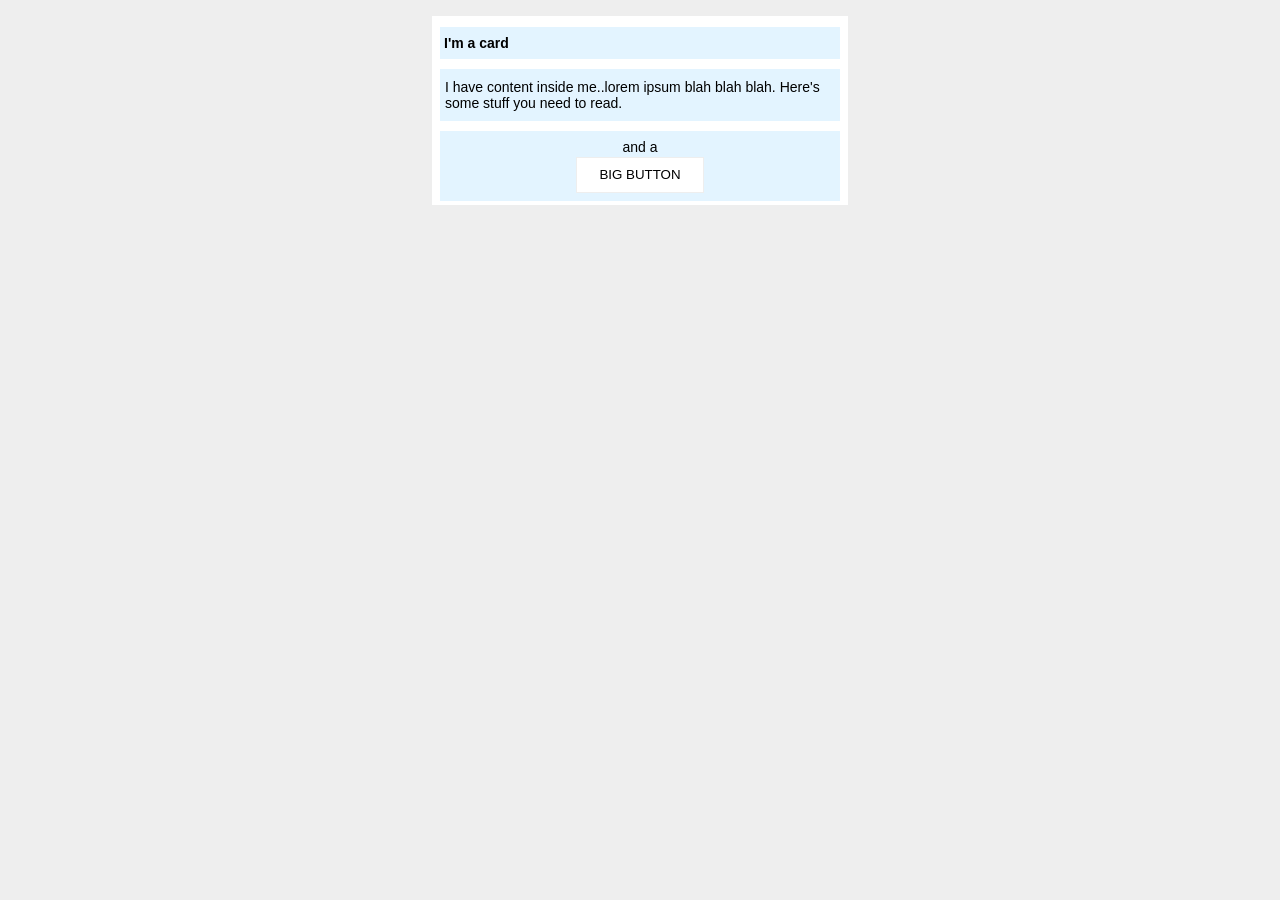
<file: foundations/block-and-inline/02-margin-and-padding-2/index.html>
<!DOCTYPE html>
<html lang="en">
  <head>
    <meta charset="UTF-8">
    <meta http-equiv="X-UA-Compatible" content="IE=edge">
    <meta name="viewport" content="width=device-width, initial-scale=1.0">
    <title>Margin and Padding exercise 2</title>
    <link rel="stylesheet" href="style.css">
  </head>
  <body>
    <div class="card">
      <h1 class="title">I'm a card</h1>
      <div class="content">I have content inside me..lorem ipsum blah blah blah. Here's some stuff you need to read.</div>
      <div class="button-container"><p class="text">and a </p><button>BIG BUTTON</button></div>
    </div>
  </body>
</html>
</file>
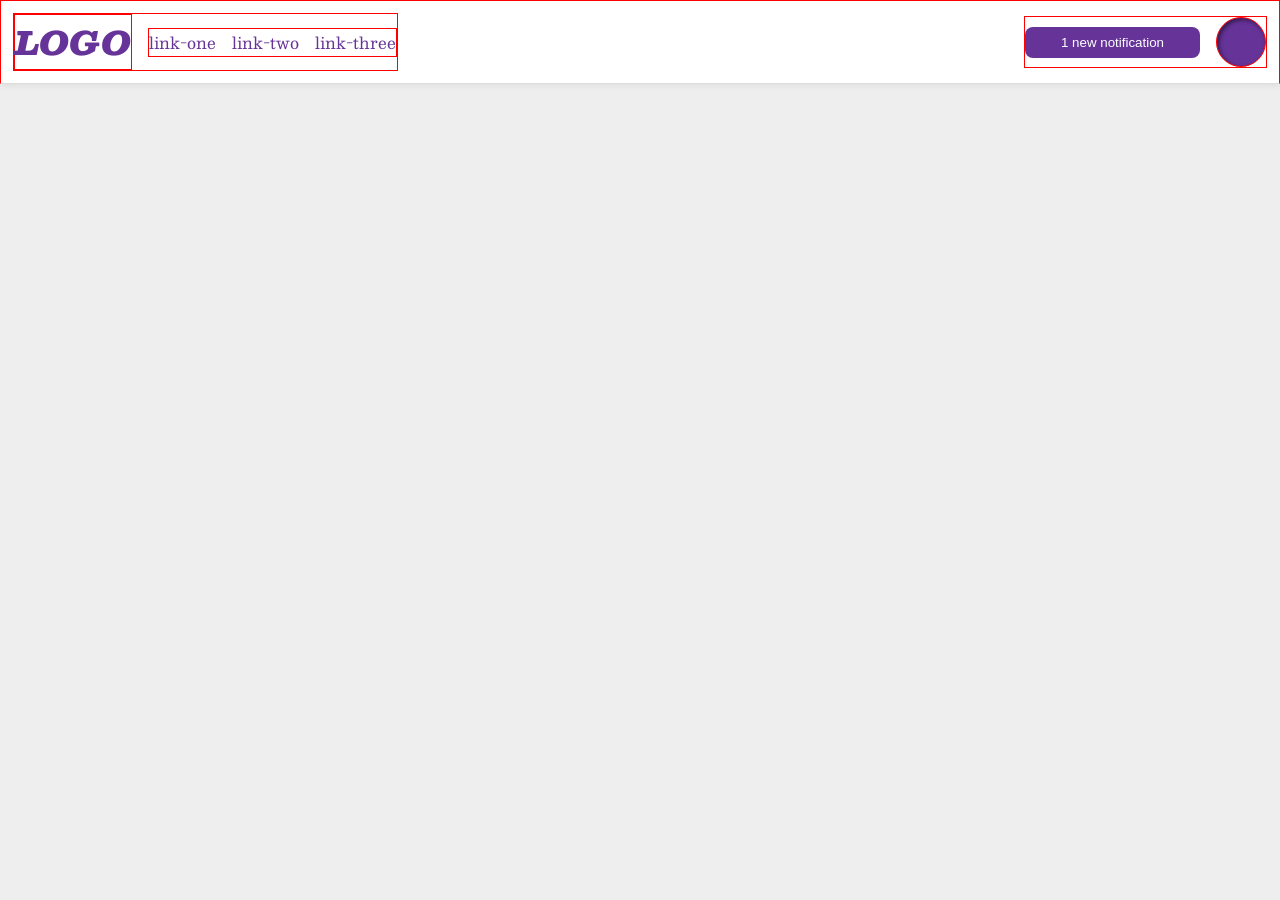
<file: foundations/flex/03-flex-header-2/index.html>
<!DOCTYPE html>
<html lang="en">
  <head>
    <meta charset="UTF-8">
    <meta http-equiv="X-UA-Compatible" content="IE=edge">
    <meta name="viewport" content="width=device-width, initial-scale=1.0">
    <title>Flex Header 2</title>
    <link rel="stylesheet" href="style.css">
  </head>
  <body>
    <div class="header">
      
    <div class="Left-buttons">
        <div class="logo">
          LOGO
        </div>
        <ul class="links">
          <li><a href="https://google.com">link-one</a></li>
          <li><a href="https://google.com">link-two</a></li>
          <li><a href="https://google.com">link-three</a></li>
        </ul>
    </div> 

      <div class="Right-buttons">
        <button class="notifications">
          1 new notification
        </button>
        <div class="profile-image"></div>
      </div>

    </div>
  </body>
</html>
</file>
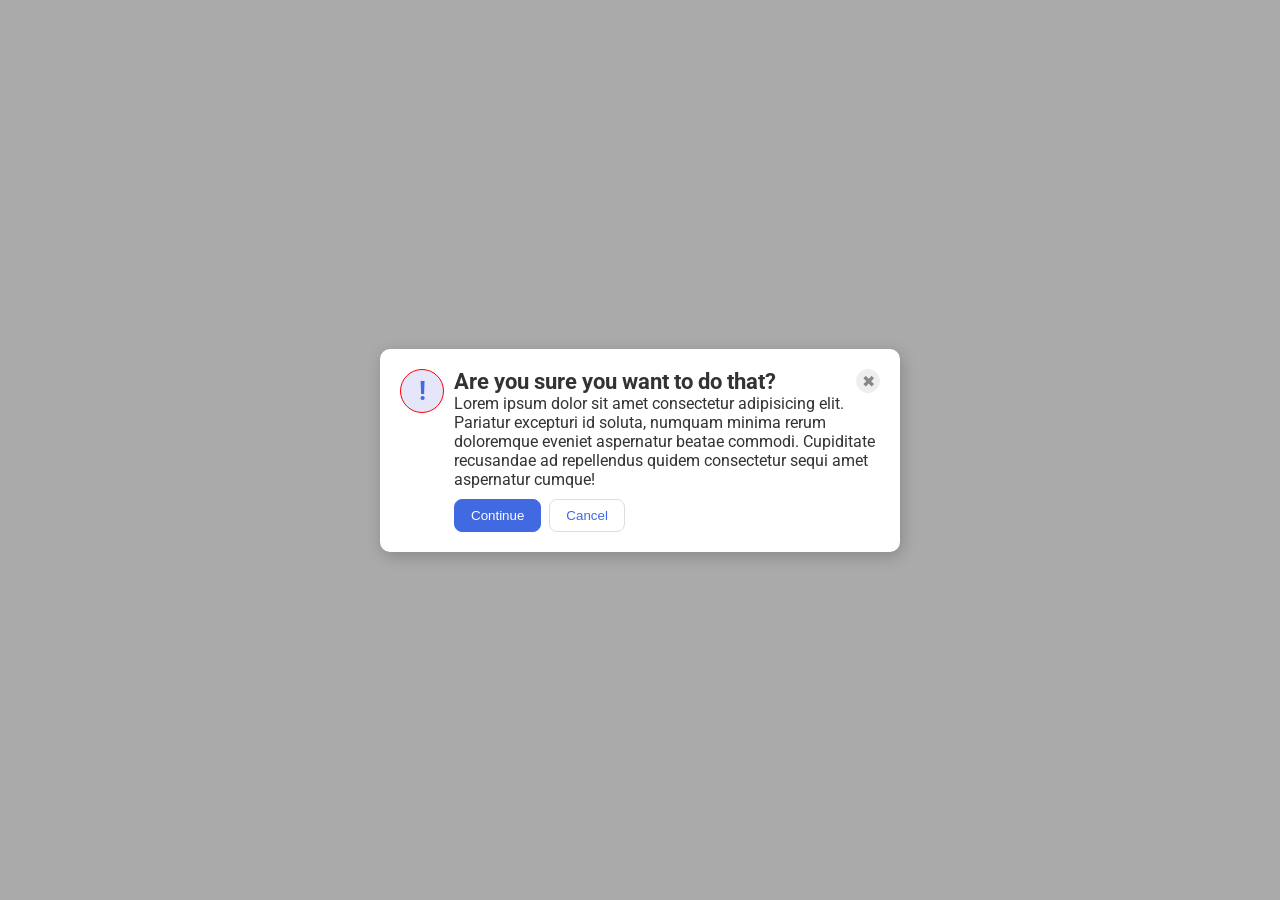
<file: foundations/flex/05-flex-modal/index.html>
<!DOCTYPE html>
<html lang="en">
  <head>
    <meta charset="UTF-8">
    <meta http-equiv="X-UA-Compatible" content="IE=edge">
    <meta name="viewport" content="width=device-width, initial-scale=1.0">
    <link rel="stylesheet" href="style.css">
    <title>Modal</title>
  </head>
  <body>
    <div class="modal">
    <div class="icon">!</div> 

    <div class="content">

      <div class="Left-side">
        <div class="header">Are you sure you want to do that?</div>
        <button class="close-button">✖</button>
      </div>

      <div class="buttom">
          <div class="text">Lorem ipsum dolor sit amet consectetur
         adipisicing elit. Pariatur excepturi id soluta,
          numquam minima rerum doloremque eveniet aspernatur 
          beatae commodi. Cupiditate recusandae ad repellendus
          quidem consectetur sequi amet aspernatur cumque!</div>
        <div class="bots">
          <button class="continue">Continue</button>
          <button class="cancel">Cancel</button>
        </div>  
          
          


      </div>

    </div>


    </div>
  </body>
</html>
</file>
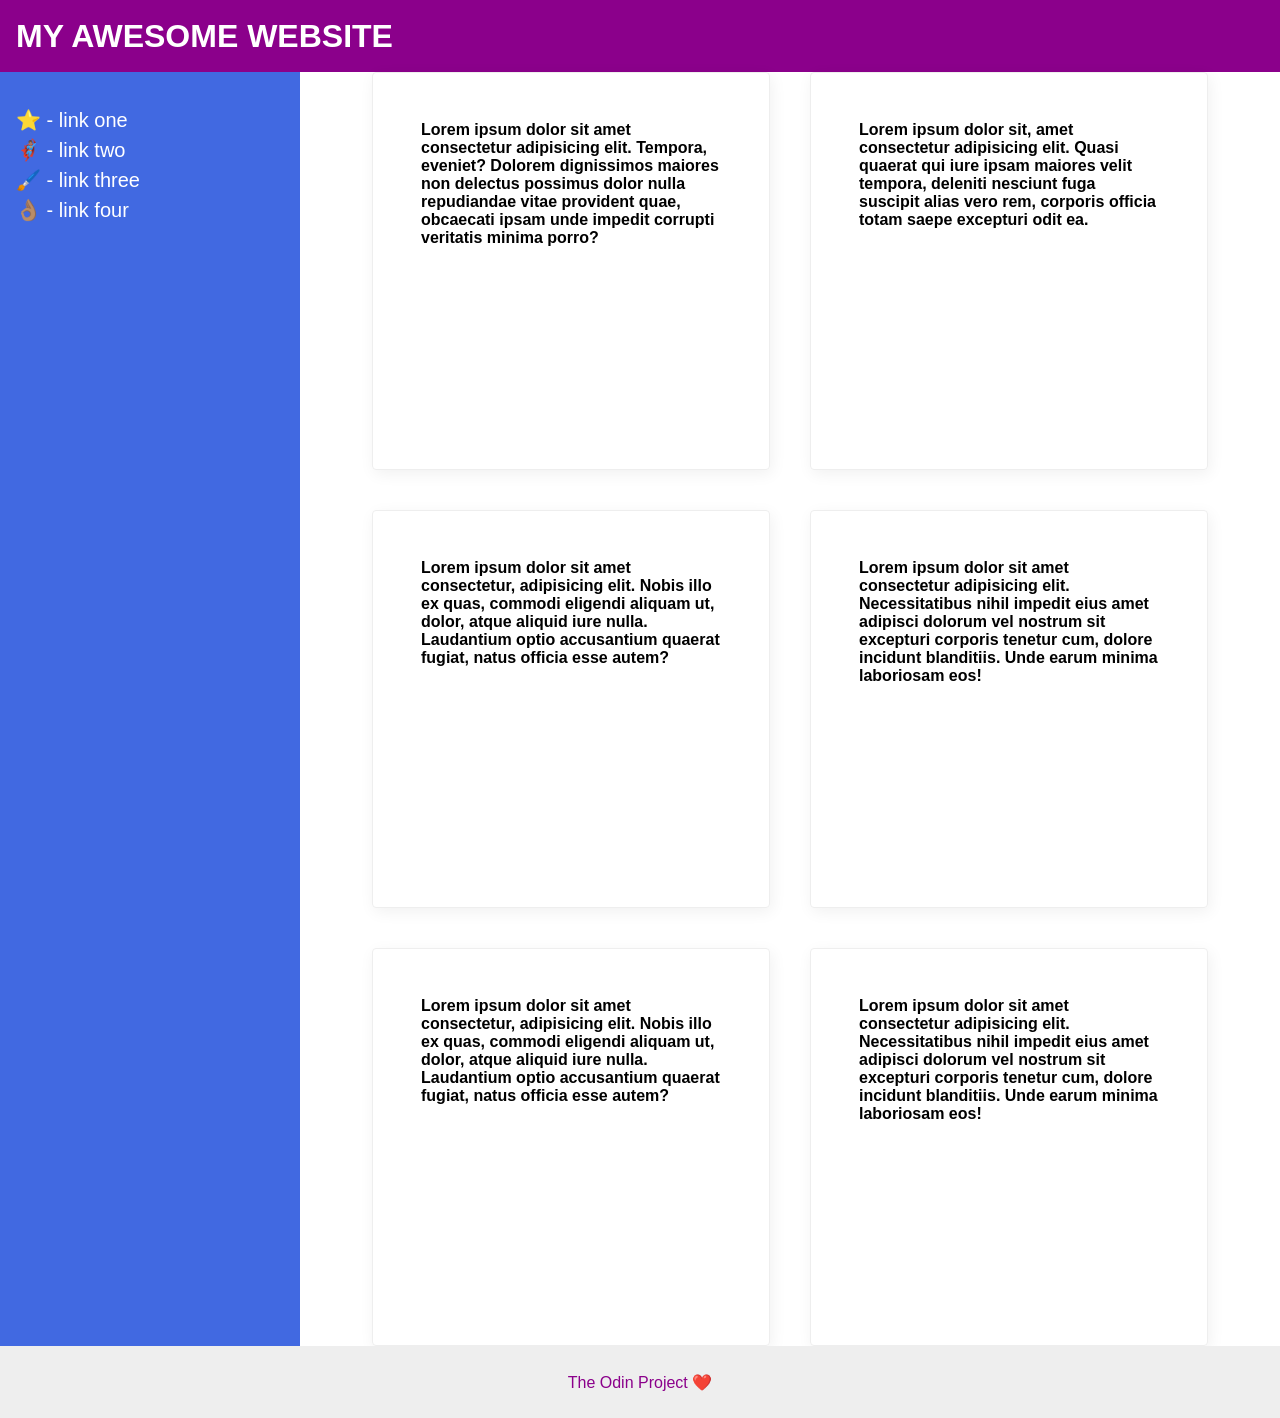
<file: foundations/flex/07-flex-layout-2/index.html>
<!DOCTYPE html>
<html lang="en">
  <head>
    <meta charset="UTF-8">
    <meta http-equiv="X-UA-Compatible" content="IE=edge">
    <meta name="viewport" content="width=device-width, initial-scale=1.0">
    <title>The Holy Grail</title>
    <link rel="stylesheet" href="style.css">
  </head>
  <body>
    <div class="main">
      <div class="header">
      MY AWESOME WEBSITE
      </div>

    <div class="middle">
     <div class="sidebar">
        <ul>
          <li><a href="#">⭐ - link one</a></li>
          <li><a href="#">🦸🏽‍♂️ - link two</a></li>
          <li><a href="#">🖌️ - link three</a></li>
          <li><a href="#">👌🏽 - link four</a></li>
        </ul>
     </div>

     <div class="right-side">
      <div class="card">Lorem ipsum dolor sit amet consectetur adipisicing elit. Tempora, eveniet? Dolorem dignissimos maiores non delectus possimus dolor nulla repudiandae vitae provident quae, obcaecati ipsam unde impedit corrupti veritatis minima porro?</div>
      <div class="card">Lorem ipsum dolor sit, amet consectetur adipisicing elit. Quasi quaerat qui iure ipsam maiores velit tempora, deleniti nesciunt fuga suscipit alias vero rem, corporis officia totam saepe excepturi odit ea.</div>
      <div class="card">Lorem ipsum dolor sit amet consectetur, adipisicing elit. Nobis illo ex quas, commodi eligendi aliquam ut, dolor, atque aliquid iure nulla. Laudantium optio accusantium quaerat fugiat, natus officia esse autem?</div>
      <div class="card">Lorem ipsum dolor sit amet consectetur adipisicing elit. Necessitatibus nihil impedit eius amet adipisci dolorum vel nostrum sit excepturi corporis tenetur cum, dolore incidunt blanditiis. Unde earum minima laboriosam eos!</div>
      <div class="card">Lorem ipsum dolor sit amet consectetur, adipisicing elit. Nobis illo ex quas, commodi eligendi aliquam ut, dolor, atque aliquid iure nulla. Laudantium optio accusantium quaerat fugiat, natus officia esse autem?</div>
      <div class="card">Lorem ipsum dolor sit amet consectetur adipisicing elit. Necessitatibus nihil impedit eius amet adipisci dolorum vel nostrum sit excepturi corporis tenetur cum, dolore incidunt blanditiis. Unde earum minima laboriosam eos!</div>
     </div>

    </div>
 
      
      <div class="footer">
        The Odin Project ❤️
      </div>
    </div>

  </body>
</html>
</file>
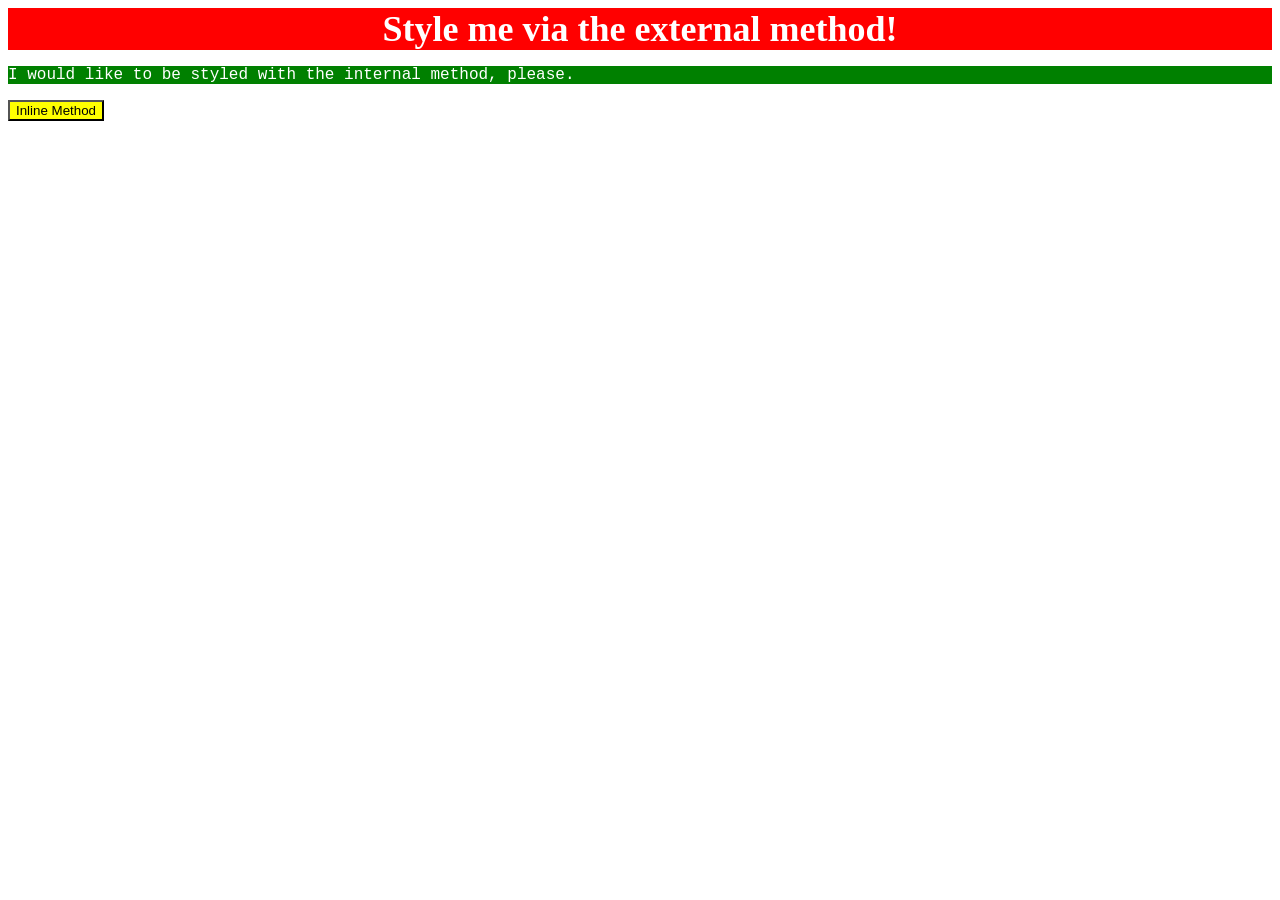
<file: foundations/intro-to-css/01-css-methods/index.html>
<!DOCTYPE html>
<html lang="en">
  <head>
    <meta charset="UTF-8">
    <meta http-equiv="X-UA-Compatible" content="IE=edge">
    <meta name="viewport" content="width=device-width, initial-scale=1.0">
    <link rel="stylesheet" href="style/styles.css">
    <title>Methods for Adding CSS</title>
    <style> 
      .GreenIn{
        background-color: green;
        color: white;
        font-family: 'Courier New', Courier, monospace;
      }
    </style>
  </head>
  <body>
    <div class="RedEx">Style me via the external method!</div>
    <p class="GreenIn">I would like to be styled with the internal method, please.</p>
    <button style="background-color: yellow; color: black;">Inline Method</button>
  </body>
</html>
</file>
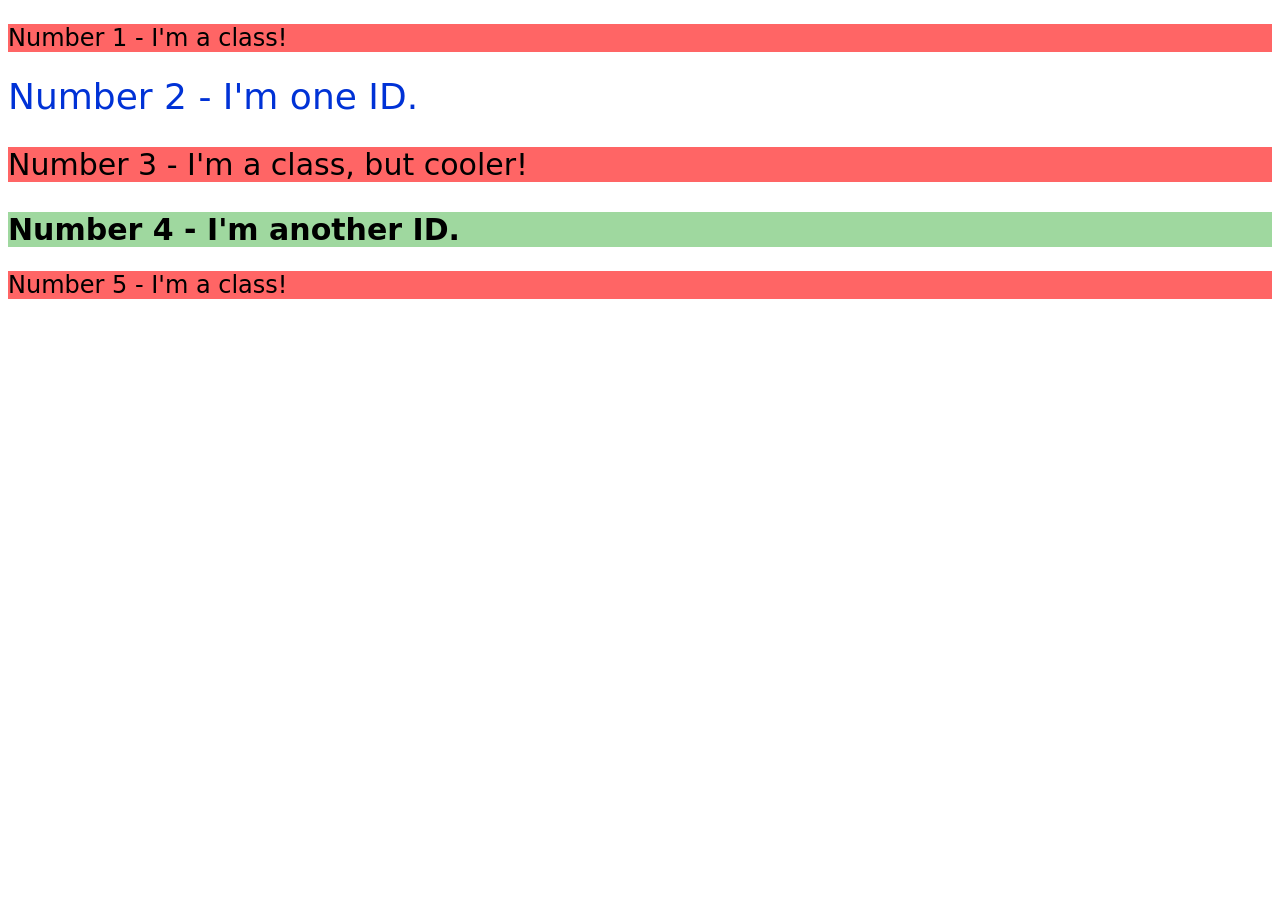
<file: foundations/intro-to-css/02-class-id-selectors/index.html>
<!DOCTYPE html>
<html lang="en">
  <head>
    <meta charset="UTF-8">
    <meta http-equiv="X-UA-Compatible" content="IE=edge">
    <meta name="viewport" content="width=device-width, initial-scale=1.0">
    <title>Class and ID Selectors</title>
    <link rel="stylesheet" href="style.css">
  </head>
  <body>
    <p class="Red">Number 1 - I'm a class!</p>
    <div id="Blu">Number 2 - I'm one ID.</div>
    <p class="Red Big">Number 3 - I'm a class, but cooler!</p>
    <div class="Red" id="Green">Number 4 - I'm another ID.</div>
    <p class="Red">Number 5 - I'm a class!</p>
  </body>
</html>
</file>
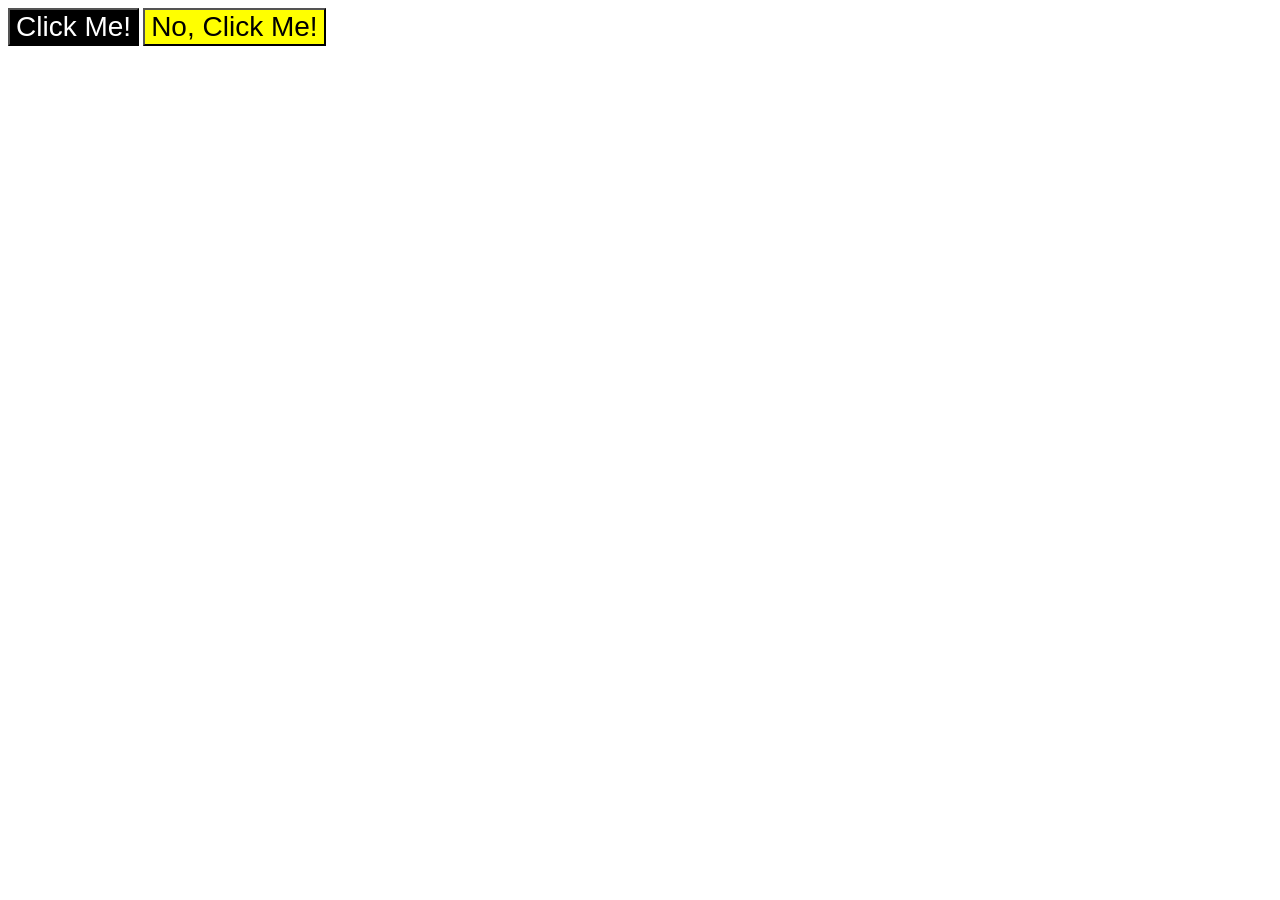
<file: foundations/intro-to-css/03-grouping-selectors/index.html>
<!DOCTYPE html>
<html lang="en">
  <head>
    <meta charset="UTF-8">
    <meta http-equiv="X-UA-Compatible" content="IE=edge">
    <meta name="viewport" content="width=device-width, initial-scale=1.0">
    <title>Grouping Selectors</title>
    <link rel="stylesheet" href="style.css">
  </head>
  <body>
    <button class="bl">Click Me!</button>
    <button class="yel">No, Click Me!</button>
  </body>
</html>
</file>
<file: foundations/block-and-inline/02-margin-and-padding-2/style.css>
body {
  background: #eee;
  font-family: sans-serif;

}

.card {
  width: 400px;
  background: #fff;
  margin: 16px auto;
  padding: 2px 8px 4px 8px;
}


.title {
  background: #e3f4ff;
  padding: 8px 4px;
  font-size: 14px;

}

.content {
  background: #e3f4ff;
  padding: 10px 5px;
  font-size: 14px;
}

.button-container {
  margin-top: 10px;
  padding: 8px;
  background: #e3f4ff;
  text-align: center;
  font-size: 14px;
}
.text{
  margin: 0 0 2px 0;
}

button {
  display: inline-block;
  height: 36px;
  width: 128px;
  background: white;
  border: 1px solid #eee;
  cursor: pointer;
}
</file>
<file: foundations/flex/03-flex-header-2/style.css>
/* this is some magical font-importing.  
you'll learn about it later. */
@import url('https://fonts.googleapis.com/css2?family=Besley:ital,wght@0,400;1,900&display=swap');

body {
  margin: 0;
  background: #eee;
  font-family: Besley, serif;
}

.header {
  background: white;
  border-bottom: 1px solid #ddd;
  box-shadow: 0 0 8px rgba(0,0,0,.1);
  display: flex;
  align-items: center;
  padding: 12px;
  justify-content: space-between;
  gap: 8px;
}

.profile-image {
  background: rebeccapurple;
  box-shadow: inset 2px 2px 4px rgba(0,0,0,.5);
  border-radius: 50%;
  width: 48px;
  height: 48px;
}

.logo {
  color: rebeccapurple;
  font-size: 32px;
  font-weight: 900;
  font-style: italic;
}

button {
  border: none;
  border-radius: 8px;
  background: rebeccapurple;
  color: white;
  padding: 8px 36px;
}

a {
  /* this removes the line under our links */
  text-decoration: none;
  color: rebeccapurple;
}

ul {
  list-style-type: none;
  margin: 0;
  padding: 0;
}
.Left-buttons{
  display: flex;
  align-items: center;
}
.links, .Right-buttons{
  display: flex;
  align-items: center;
  gap: 16px;
}
.Left-buttons, .Right-buttons{
  gap: 16px;
}

div, .links{
   border: 1px solid red;
}
</file>
<file: foundations/flex/05-flex-modal/style.css>
@import url('https://fonts.googleapis.com/css2?family=Roboto:wght@400;700&display=swap');

html, body {
  height: 100%;
}

body {
  font-family: Roboto, sans-serif;
  margin: 0;
  background: #aaa;
  color: #333;
  /* I'll give you this one for free lol */
  display: flex;
  align-items: center;
  justify-content: center;
}

.modal {
  background: white;
  width: 480px;
  border-radius: 10px;
  box-shadow: 2px 4px 16px rgba(0,0,0,.2);
  display: flex;
  flex-wrap: wrap;
  gap: 10px;
  padding: 20px;
}

.icon {
  color: royalblue;
  font-size: 26px;
  font-weight: 700;
  background: lavender;
  width: 42px;
  height: 42px;
  border-radius: 50%;
  display: flex;
  align-items: center;
  justify-content: center;
  border: red 1px solid;
  flex-shrink: 0;
}

.close-button {
  background: #eee;
  border-radius: 50%;
  color: #888;
  font-weight: 400;
  font-size: 16px;
  height: 24px;
  width: 24px;
  display: flex;
  align-items: center;
  justify-content: center;
  border: 1px solid #eee;
  padding: 0;
}

button {
  cursor: pointer;
  padding: 8px 16px;
  border-radius: 8px;
}

button.continue {
  background: royalblue;
  border: 1px solid royalblue;
  color: white;
}

button.cancel {
  background: white;
  border: 1px solid #ddd;
  color: royalblue;
}

.Left-side{
  display: flex;
  justify-content: space-between;
  align-items: center;
  flex-grow: 1;
}

.buttom, .but{
  display: flex;
  justify-content: center;
  align-items: center;
  flex-wrap: wrap;
}

.header{
  font-weight: bold;
  font-size: 22px;
}


.content {
  flex: 1;
}

.bots {
  display: flex;
  flex-grow: 1;
  gap: 8px;
  margin-top: 10px;
}
</file>
<file: foundations/flex/07-flex-layout-2/style.css>
body {
  font-family: -apple-system, BlinkMacSystemFont, 'Segoe UI', Roboto, Oxygen, Ubuntu, Cantarell, 'Open Sans', 'Helvetica Neue', sans-serif;
  margin: 0;
  min-height: 100vh;
}

.main{
  display: flex;
  flex-direction: column;
  flex-grow: 1;
  min-height: 100vh;
}
a{
  text-decoration: none;
  color: inherit;
}
ul {
  list-style-type: none; /* Removes the bullet points */
  display:inline-block;
  text-align: left;
  cursor: pointer;
  margin-left: 0px;
  padding-left: 0px;
}

.sidebar li{
  padding-bottom: 6px;
  margin: 0px;
}

.middle{
  display: flex;
  flex-grow: 1;
}

.header {
  height: 72px;
  background: darkmagenta;
  display: flex;
  color: white;
  font-weight: 900;
  align-items: center;
  padding-left: 16px;
  font-size: 32px;
}

.footer {
  height: 72px;
  background: #eee;
  color: darkmagenta;
  display: flex;
  align-items: center;
  justify-content: center;
}

.sidebar {
  width: 300px;
  background: royalblue;
  box-sizing: border-box;
  padding: 16px;
  color: white;
  font-size: 20px;
  flex-shrink: 0;
}

.right-side{
  display: flex;
  flex-wrap: wrap;
  gap: 40px;
  align-items: center;
  justify-content: center;
}
.card {
  width: 300px;
  height: 300px;
  border: 1px solid #eee;
  box-shadow: 2px 4px 16px rgba(0,0,0,.06);
  border-radius: 4px;
  padding: 48px;
  font-weight: bold;
}
</file>
<file: foundations/intro-to-css/01-css-methods/style/styles.css>
.RedEx{
  font-weight: bold;
  text-align: center;
  font-size: 36px;
  background-color: red;
  color: white;
}
</file>
<file: foundations/intro-to-css/02-class-id-selectors/style.css>
/* Add CSS Styling */
.Red,
#Blu,
#Green{
  font-family: Verdana, "DejaVu Sans","sans-serif";

}
.Red{
  background-color: rgb(255, 101, 101);
  font-size: 24px;
}
#Blu{
  color: rgb(0, 50, 214);
  font-size: 36px;
}
.Big{
  font-size: 30px;
}
#Green{
  font-weight: bold;
  font-size: 30px;
  background-color: rgb(159, 216, 159);
}
</file>
<file: foundations/intro-to-css/03-grouping-selectors/style.css>
/* Add CSS Styling */
.bl,
.yel{
font-size: 28px;
font-family: Helvetica, "Times New Roman","sans-serif";
cursor: pointer;
}
.bl{
  background-color: black;
  color: white;
}
.yel{
  background-color: yellow;
  color: black;
}
</file>
